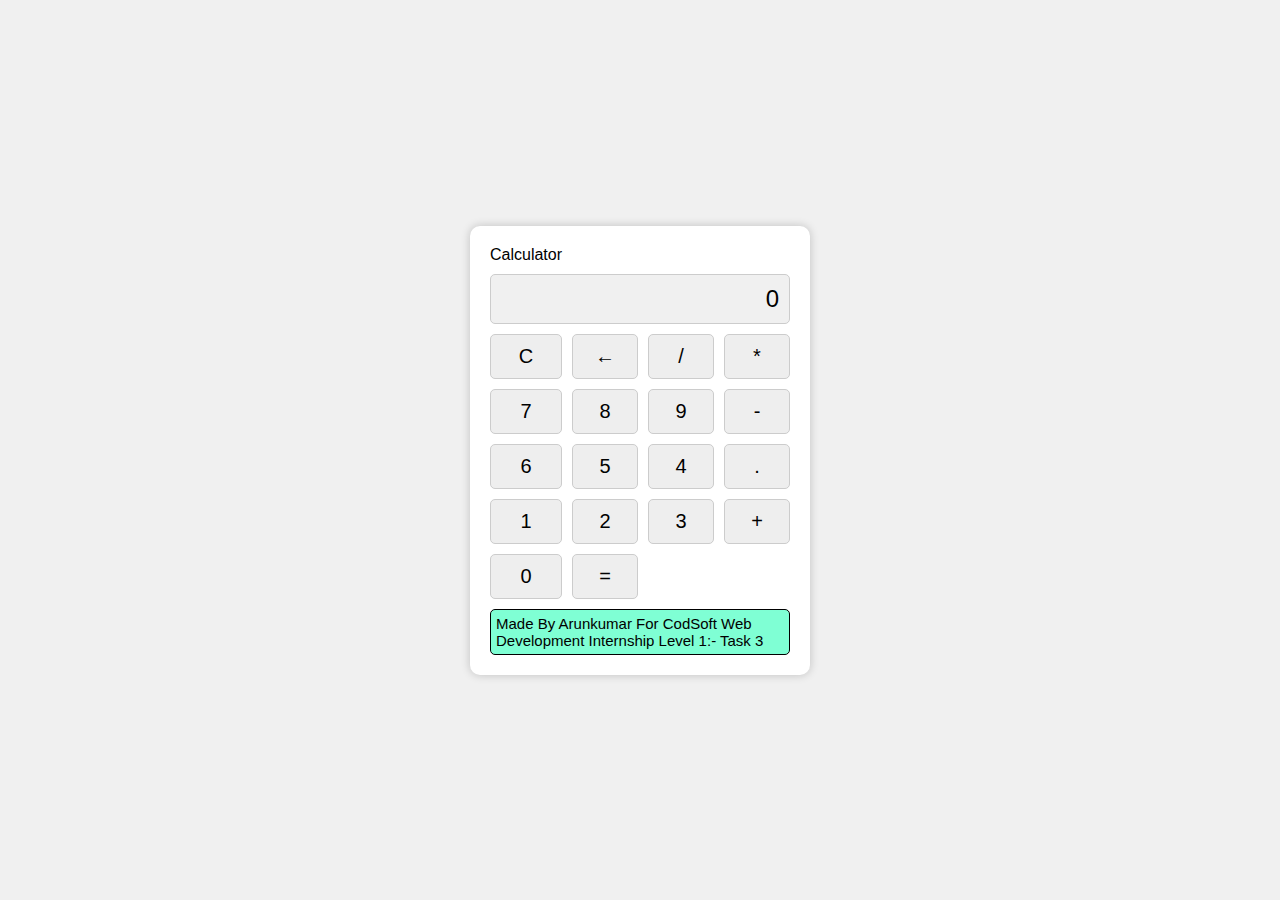
<file: CODSOFT WEB DEVELOPMENT TASK/Calculator/index.html>
<!DOCTYPE html>
<html lang="en">
  <head>
    <meta charset="UTF-8" />
    <meta name="viewport" content="width=device-width, initial-scale=1.0" />
    <link rel="stylesheet" href="style.css" />
    <title>Basic Calculator</title>
  </head>
  <!--Made By Arunkumar (Task 3 Level 1) Hope it Helps You-->
  <body>
    <div class="calculator">
      <div class="boxer" id="boxer">Calculator</div>
      <div class="display" id="display">0</div>
      <button class="btn" id="clear">C</button>
      <button class="btn" id="backspace">←</button>
      <button class="btn" id="divide">/</button>
      <button class="btn" id="multiply">*</button>
      <button class="btn" id="7">7</button>
      <button class="btn" id="8">8</button>
      <button class="btn" id="9">9</button>
      <button class="btn" id="subtract">-</button>
      <button class="btn" id="6">6</button>
      <button class="btn" id="5">5</button>
      <button class="btn" id="4">4</button>
      <button class="btn" id="decimal">.</button>
      <button class="btn" id="1">1</button>
      <button class="btn" id="2">2</button>
      <button class="btn" id="3">3</button>
      <button class="btn" id="add">+</button>
      <button class="btn" id="0">0</button>
      <button class="btn" id="equals">=</button>

      <div class="display2" id="display2">
        Made By Arunkumar For CodSoft Web Development Internship Level 1:-
        Task 3
      </div>
    </div>
    <script src="script.js"></script>
  
  </body>
</html>
</file>
<file: CODSOFT WEB DEVELOPMENT TASK/Calculator/style.css>
body {
    display: flex;
    justify-content: center;
    align-items: center;
    height: 100vh;
    margin: 0;
    background-color: #f0f0f0;
    font-family: Arial, sans-serif;
  }
  
  .calculator {
    display: grid;
    grid-template-columns: repeat(4, 1fr);
    grid-gap: 10px;
    max-width: 300px;
    padding: 20px;
    background-color: #fff;
    border-radius: 10px;
    box-shadow: 0 0 10px rgba(0, 0, 0, 0.2);
  }
  
  .display {
    grid-column: 1 / -1;
    text-align: right;
    padding: 10px;
    font-size: 24px;
    background-color: #f0f0f0;
    border: 1px solid #ccc;
    border-radius: 5px;
  }
  
  .display2 {
    grid-column: 1 / -1;
    text-align: left;
    padding: 5px;
    font-size: 15px;
    background-color: aquamarine;
    border: 1px solid black;
    border-radius: 5px;
  }
  
  .btn {
    padding: 10px;
    font-size: 20px;
    text-align: center;
    background-color: #eee;
    border: 1px solid #ccc;
    border-radius: 5px;
    cursor: pointer;
    transition: background-color 0.3s;
  }
  
  .btn:hover {
    background-color: #ddd;
  }
  
  .about {
    text-align: center;
  }
</file>
